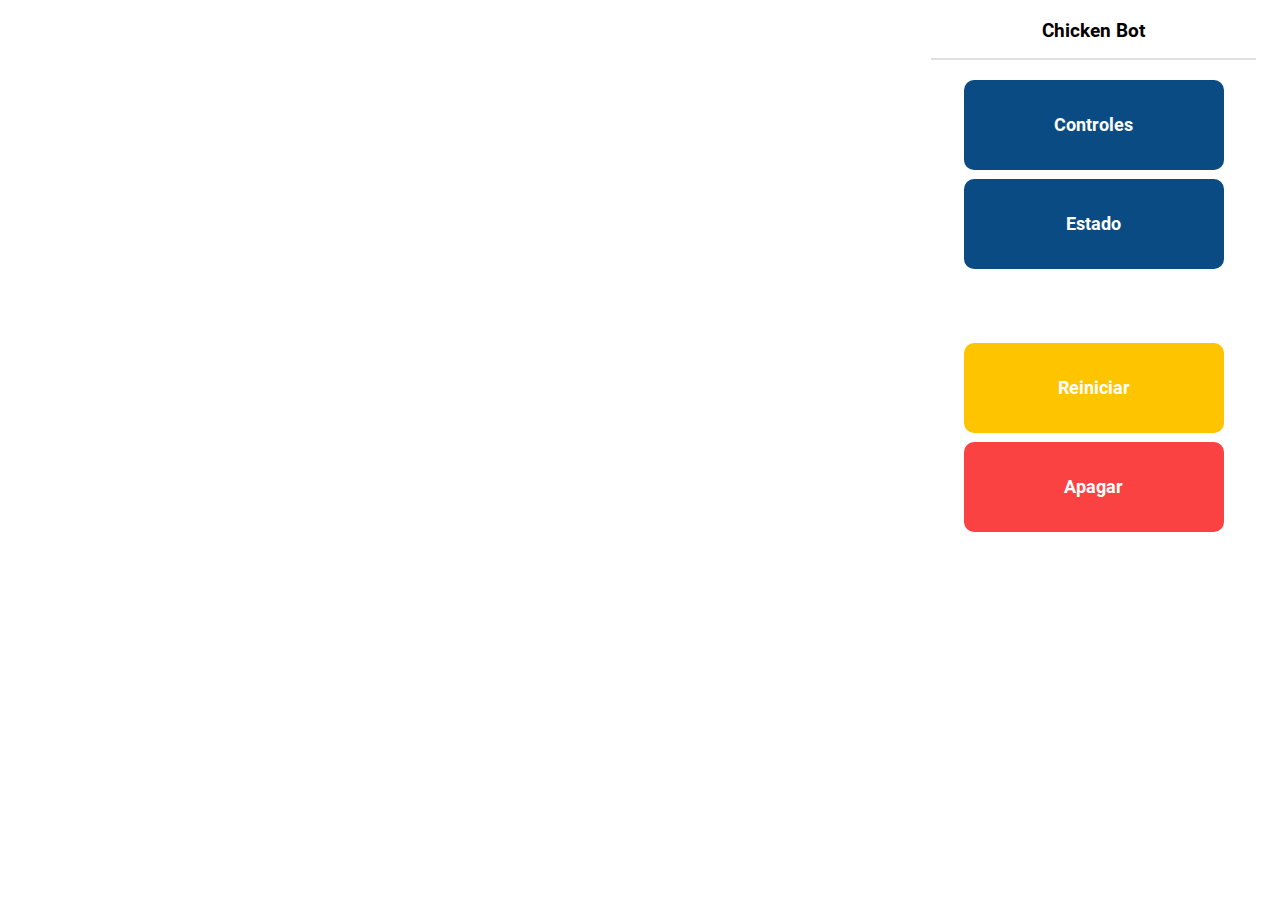
<file: html/index.html>
<!DOCTYPE html>
<html lang="en">
<head>
    <meta charset="UTF-8">
    <meta http-equiv="X-UA-Compatible" content="IE=edge">
    <meta name="viewport" content="width=device-width, initial-scale=1.0">
    <title>Chicken Bot</title>
    <link rel="preconnect" href="https://fonts.googleapis.com">
    <link rel="preconnect" href="https://fonts.gstatic.com" crossorigin>
    <!-- <link href="https://fonts.googleapis.com/css2?family=Roboto:ital,wght@0,100;0,300;0,400;1,300&display=swap" rel="stylesheet"> -->
    <link rel="stylesheet" href="./assets/css/switcher.css">
    <link rel="stylesheet" href="./assets/css/fonts.css">
    <link rel="stylesheet" href="./assets/css/index.css">

</head>
<body id="body">
    <div id="rotate-device-warning">
        <img src="./assets/icons/girar-pantalla.png" alt="">
    </div>
    <div id="menu" class="menu">
        <p class="title">Chicken Bot</p>
        <button id="openmenuControlsBtn">Controles</button>
        <button id="openmenuConfBtn">Estado</button>

        <button id="rebootBtn" class="bg-warning">Reiniciar</button>
        <button id="shutdownBtn" class="bg-danger">Apagar</button>
    </div>
    <div id="menuConf" class="menu hide">
        <p class="title"> <button id="backBtn1" class="backBtn"> <img src="./assets/icons/left-arrow.png" alt=""></button> Estado</p>

        <div class="switcher">
            <img src="./assets/icons/termometer.png" alt="">
            <span id="temp">0°/0°/0°</span>
        </div>

        <div class="switcher">
            <img src="./assets/icons/humidity.png" alt="">
            <span id="humidity">0%</span>
        </div>
        
        <div class="switcher">
            <span style="font-size: 0.8rem;"><img src="./assets/icons/cloud.png" alt=""> NH3</span>
            <span id="ammonia">0</span>
        </div>

        <div class="switcher">
            <span>Luces</span>
            <label class="switch">
                <input id="lightStatus" type="checkbox">
                <span class="slider round"></span>
            </label>
        </div>

        <div class="switcher">
            <span>Autonomo</span>
            <label class="switch">
                <input id="autoStatus" type="checkbox">
                <span class="slider round"></span>
            </label>
        </div>

        <div class="switcher">
            <span>Camara</span>
            <label class="switch">
                <input id="cameraStatus" type="checkbox">
                <span class="slider round"></span>
            </label>
        </div>
        
        <button id="saveConfigBtn">Guardar configuración</button>
    </div>

    <div id="menuControls" class="menu hide">
        <p class="title"> <button id="backBtn2" class="backBtn"> <img src="./assets/icons/left-arrow.png" alt=""></button> Controles</p>
        <div class="controlsBox">
            <div class="controlsIconsBox">
                <img id="forwardBtn" src="./assets/icons/down.png" alt="">
            </div>

            <div class="controlsIconsBox2">
                <img id="leftBtn" src="./assets/icons/previous.png" alt="">
                <img id="rightBtn" src="./assets/icons/next.png" alt="">
            </div>

            <div class="controlsIconsBox">
                <img id="backBtn" src="./assets/icons/down.png" alt="">
            </div>
        </div>
    </div>
    
    <canvas id="msg" width="640" height="480"></canvas>

    <script src="./assets/js/sweetAlert2.js"></script>
    <script src="./assets/js/jquery.min.js"></script>
    <script src="./assets/js/axios.min.js"></script>
    <script src="./assets/js/index/variables.js"></script>
    <script src="./assets/js/index/workflow.js"></script>
    <script src="./assets/js/index/cameraImg.js"></script>
</body>
</html>
</file>
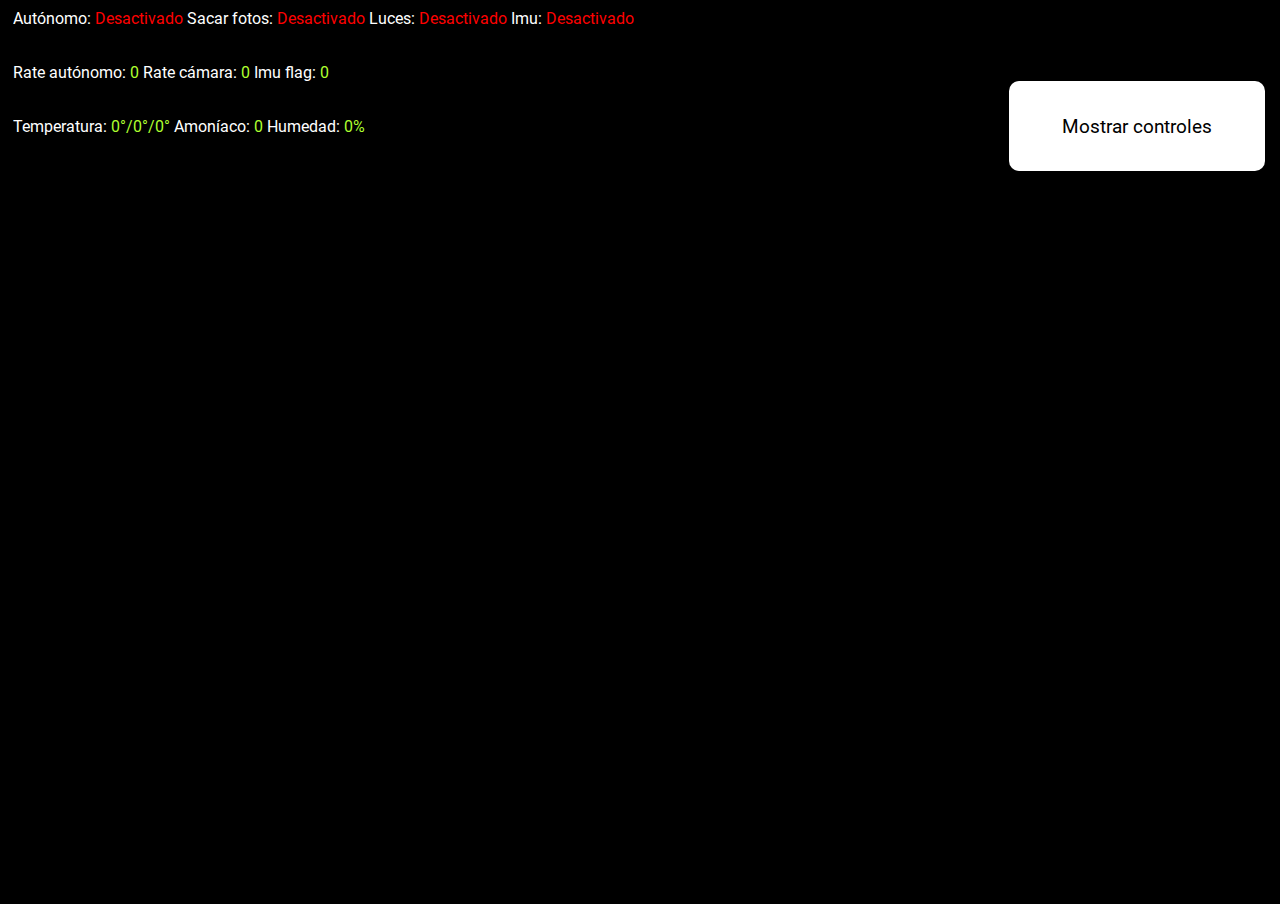
<file: html/admin.html>
<!DOCTYPE html>
<html lang="en">
<head>
    <meta charset="UTF-8">
    <meta http-equiv="X-UA-Compatible" content="IE=edge">
    <meta name="viewport" content="width=device-width, initial-scale=1.0">
    <title>Chicken bot</title>

    <link rel="stylesheet" href="assets/css/fonts.css">
    <link rel="stylesheet" href="assets/css/admin.css">
</head>
<body>
    
    <div id="infoBox">
        <span>Autónomo: <span  id="autoSpan" class="deactivated">Desactivado</span> </span>
        <span>Sacar fotos: <span id="cameraSpan" class="deactivated">Desactivado</span> </span>
        <span>Luces: <span id="lightsSpan" class="deactivated">Desactivado</span> </span>
        <span>Imu: <span id="imuSpan" class="deactivated">Desactivado</span> </span>
    </div>

    <div id="infoBox2">
        <span>Rate autónomo: <span id="autoRate" class="activated">0</span> </span>
        <span>Rate cámara: <span id="cameraRate" class="activated">0</span> </span>
        <span>Imu flag: <span id="imuFlag" class="activated">0</span> </span>
    </div>
    <div id="infoBox3">
        <span>Temperatura: <span id="temp" class="activated">0°/0°/0°</span> </span>
        <span>Amoníaco: <span id="temp" class="activated">0</span> </span>
        <span>Humedad: <span id="temp" class="activated">0%</span> </span>
    </div>

    <div id="buttonsConfigBox">
        <button id="autoOnBtn" class="configBtn">
            Activar autónomo
        </button>
        <button id="autoOffBtn" class="configBtn hide"> 
            Desactivar autónomo
        </button>

        <button id="cameraOnBtn" class="configBtn">
            Activar camara
        </button>
        <button id="cameraOffBtn" class="configBtn hide"> 
            Desactivar camara
        </button>

        <button id="lightsOnBtn" class="configBtn">
            Activar luces
        </button>
        <button id="lightsOffBtn" class="configBtn hide"> 
            Desactivar luces
        </button>

        <button id="imuOnBtn" class="configBtn">
            Activar imu
        </button>
        <button id="imuOffBtn" class="configBtn hide"> 
            Desactivar imu
        </button>
    </div>
    
    <div id="buttonsConfigBox2">
        <span>Rate autónomo <input type="number" name="" id="inputAuto"></span>
        <button id="saveRateAuto" class="saveRateBtn">Cambiar</button>
        <br>
        <span>Rate camara <input type="number" name="" id="inputCamera"></span>
        <button id="saveRateCamera" class="saveRateBtn">Cambiar</button>
        <br>
        <span>Imu flag <input type="number" name="" id="inputImu"></span>
        <button id="saveFlagImu" class="saveRateBtn">Cambiar</button>
        <br>
        <button id="saveConfigBtn" class="configBtn">Guardar configuración</button>
        <button id="shutdownBtn" class="configBtn">Apagar</button>
        <button id="rebootBtn" class="configBtn">Reiniciar</button>
    </div>

    <button id="showControls">Mostrar controles</button>
    <button id="hideControls">Ocultar controles</button>

    <div id="moveControls">
        <div id="up" class="controlArrow">
            <img class="imgVertical" src="assets/up.png" alt="">
        </div>
        <div id="left" class="controlArrow">
            <img class="imgHorizontal" src="assets/left.png" alt="">
        </div>
        <div id="right" class="controlArrow">
            <img class="imgHorizontal" src="assets/right.png" alt="">
        </div>
        <div id="down" class="controlArrow">
            <img class="imgVertical" src="assets/down.png" alt="">
        </div>
    </div>


    <canvas id="msg" style="display:inline-block" />
    <script src="assets/js/axios.min.js"></script>
    <script src="assets/js/admin.js"></script>

</body>
</html>
</file>
<file: html/assets/css/switcher.css>
/* The switch - the box around the slider */
.switch {
    position: relative;
    display: inline-block;
    width: 45px;
    height: 24px;
  }
  
  /* Hide default HTML checkbox */
  .switch input {
    opacity: 0;
    width: 0;
    height: 0;
  }
  
  /* The slider */
  .slider {
    position: absolute;
    cursor: pointer;
    top: 0;
    left: 0;
    right: 0;
    bottom: 0;
    background-color: #ccc;
    -webkit-transition: .4s;
    transition: .4s;
  }
  
  .slider:before {
    position: absolute;
    content: "";
    height: 16px;
    width: 16px;
    left: 4px;
    bottom: 4px;
    background-color: white;
    -webkit-transition: .4s;
    transition: .4s;
  }
  
  input:checked + .slider {
    background-color: rgb(11, 75, 131);
  }
  
  input:focus + .slider {
    box-shadow: 0 0 1px rgb(11, 75, 131);
  }
  
  input:checked + .slider:before {
    -webkit-transform: translateX(21px);
    -ms-transform: translateX(21px);
    transform: translateX(21px);
  }
  
  /* Rounded sliders */
  .slider.round {
    border-radius: 24px;
  }
  
  .slider.round:before {
    border-radius: 50%;
  }
</file>
<file: html/assets/css/fonts.css>
/* roboto-100 - latin */
@font-face {
    font-family: 'Roboto';
    font-style: normal;
    font-weight: 100;
    src: url('../../fonts/roboto-v29-latin-100.eot'); /* IE9 Compat Modes */
    src: local(''),
         url('../../fonts/roboto-v29-latin-100.eot?#iefix') format('embedded-opentype'), /* IE6-IE8 */
         url('../../fonts/roboto-v29-latin-100.woff2') format('woff2'), /* Super Modern Browsers */
         url('../../fonts/roboto-v29-latin-100.woff') format('woff'), /* Modern Browsers */
         url('../../fonts/roboto-v29-latin-100.ttf') format('truetype'), /* Safari, Android, iOS */
         url('../../fonts/roboto-v29-latin-100.svg#Roboto') format('svg'); /* Legacy iOS */
  }
  /* roboto-100italic - latin */
  @font-face {
    font-family: 'Roboto';
    font-style: italic;
    font-weight: 100;
    src: url('../../fonts/roboto-v29-latin-100italic.eot'); /* IE9 Compat Modes */
    src: local(''),
         url('../../fonts/roboto-v29-latin-100italic.eot?#iefix') format('embedded-opentype'), /* IE6-IE8 */
         url('../../fonts/roboto-v29-latin-100italic.woff2') format('woff2'), /* Super Modern Browsers */
         url('../../fonts/roboto-v29-latin-100italic.woff') format('woff'), /* Modern Browsers */
         url('../../fonts/roboto-v29-latin-100italic.ttf') format('truetype'), /* Safari, Android, iOS */
         url('../../fonts/roboto-v29-latin-100italic.svg#Roboto') format('svg'); /* Legacy iOS */
  }
  /* roboto-300 - latin */
  @font-face {
    font-family: 'Roboto';
    font-style: normal;
    font-weight: 300;
    src: url('../../fonts/roboto-v29-latin-300.eot'); /* IE9 Compat Modes */
    src: local(''),
         url('../../fonts/roboto-v29-latin-300.eot?#iefix') format('embedded-opentype'), /* IE6-IE8 */
         url('../../fonts/roboto-v29-latin-300.woff2') format('woff2'), /* Super Modern Browsers */
         url('../../fonts/roboto-v29-latin-300.woff') format('woff'), /* Modern Browsers */
         url('../../fonts/roboto-v29-latin-300.ttf') format('truetype'), /* Safari, Android, iOS */
         url('../../fonts/roboto-v29-latin-300.svg#Roboto') format('svg'); /* Legacy iOS */
  }
  /* roboto-300italic - latin */
  @font-face {
    font-family: 'Roboto';
    font-style: italic;
    font-weight: 300;
    src: url('../../fonts/roboto-v29-latin-300italic.eot'); /* IE9 Compat Modes */
    src: local(''),
         url('../../fonts/roboto-v29-latin-300italic.eot?#iefix') format('embedded-opentype'), /* IE6-IE8 */
         url('../../fonts/roboto-v29-latin-300italic.woff2') format('woff2'), /* Super Modern Browsers */
         url('../../fonts/roboto-v29-latin-300italic.woff') format('woff'), /* Modern Browsers */
         url('../../fonts/roboto-v29-latin-300italic.ttf') format('truetype'), /* Safari, Android, iOS */
         url('../../fonts/roboto-v29-latin-300italic.svg#Roboto') format('svg'); /* Legacy iOS */
  }
  /* roboto-regular - latin */
  @font-face {
    font-family: 'Roboto';
    font-style: normal;
    font-weight: 400;
    src: url('../../fonts/roboto-v29-latin-regular.eot'); /* IE9 Compat Modes */
    src: local(''),
         url('../../fonts/roboto-v29-latin-regular.eot?#iefix') format('embedded-opentype'), /* IE6-IE8 */
         url('../../fonts/roboto-v29-latin-regular.woff2') format('woff2'), /* Super Modern Browsers */
         url('../../fonts/roboto-v29-latin-regular.woff') format('woff'), /* Modern Browsers */
         url('../../fonts/roboto-v29-latin-regular.ttf') format('truetype'), /* Safari, Android, iOS */
         url('../../fonts/roboto-v29-latin-regular.svg#Roboto') format('svg'); /* Legacy iOS */
  }
  /* roboto-italic - latin */
  @font-face {
    font-family: 'Roboto';
    font-style: italic;
    font-weight: 400;
    src: url('../../fonts/roboto-v29-latin-italic.eot'); /* IE9 Compat Modes */
    src: local(''),
         url('../../fonts/roboto-v29-latin-italic.eot?#iefix') format('embedded-opentype'), /* IE6-IE8 */
         url('../../fonts/roboto-v29-latin-italic.woff2') format('woff2'), /* Super Modern Browsers */
         url('../../fonts/roboto-v29-latin-italic.woff') format('woff'), /* Modern Browsers */
         url('../../fonts/roboto-v29-latin-italic.ttf') format('truetype'), /* Safari, Android, iOS */
         url('../../fonts/roboto-v29-latin-italic.svg#Roboto') format('svg'); /* Legacy iOS */
  }
  /* roboto-500 - latin */
  @font-face {
    font-family: 'Roboto';
    font-style: normal;
    font-weight: 500;
    src: url('../../fonts/roboto-v29-latin-500.eot'); /* IE9 Compat Modes */
    src: local(''),
         url('../../fonts/roboto-v29-latin-500.eot?#iefix') format('embedded-opentype'), /* IE6-IE8 */
         url('../../fonts/roboto-v29-latin-500.woff2') format('woff2'), /* Super Modern Browsers */
         url('../../fonts/roboto-v29-latin-500.woff') format('woff'), /* Modern Browsers */
         url('../../fonts/roboto-v29-latin-500.ttf') format('truetype'), /* Safari, Android, iOS */
         url('../../fonts/roboto-v29-latin-500.svg#Roboto') format('svg'); /* Legacy iOS */
  }
  /* roboto-500italic - latin */
  @font-face {
    font-family: 'Roboto';
    font-style: italic;
    font-weight: 500;
    src: url('../../fonts/roboto-v29-latin-500italic.eot'); /* IE9 Compat Modes */
    src: local(''),
         url('../../fonts/roboto-v29-latin-500italic.eot?#iefix') format('embedded-opentype'), /* IE6-IE8 */
         url('../../fonts/roboto-v29-latin-500italic.woff2') format('woff2'), /* Super Modern Browsers */
         url('../../fonts/roboto-v29-latin-500italic.woff') format('woff'), /* Modern Browsers */
         url('../../fonts/roboto-v29-latin-500italic.ttf') format('truetype'), /* Safari, Android, iOS */
         url('../../fonts/roboto-v29-latin-500italic.svg#Roboto') format('svg'); /* Legacy iOS */
  }
  /* roboto-700italic - latin */
  @font-face {
    font-family: 'Roboto';
    font-style: italic;
    font-weight: 700;
    src: url('../../fonts/roboto-v29-latin-700italic.eot'); /* IE9 Compat Modes */
    src: local(''),
         url('../../fonts/roboto-v29-latin-700italic.eot?#iefix') format('embedded-opentype'), /* IE6-IE8 */
         url('../../fonts/roboto-v29-latin-700italic.woff2') format('woff2'), /* Super Modern Browsers */
         url('../../fonts/roboto-v29-latin-700italic.woff') format('woff'), /* Modern Browsers */
         url('../../fonts/roboto-v29-latin-700italic.ttf') format('truetype'), /* Safari, Android, iOS */
         url('../../fonts/roboto-v29-latin-700italic.svg#Roboto') format('svg'); /* Legacy iOS */
  }
  /* roboto-700 - latin */
  @font-face {
    font-family: 'Roboto';
    font-style: normal;
    font-weight: 700;
    src: url('../../fonts/roboto-v29-latin-700.eot'); /* IE9 Compat Modes */
    src: local(''),
         url('../../fonts/roboto-v29-latin-700.eot?#iefix') format('embedded-opentype'), /* IE6-IE8 */
         url('../../fonts/roboto-v29-latin-700.woff2') format('woff2'), /* Super Modern Browsers */
         url('../../fonts/roboto-v29-latin-700.woff') format('woff'), /* Modern Browsers */
         url('../../fonts/roboto-v29-latin-700.ttf') format('truetype'), /* Safari, Android, iOS */
         url('../../fonts/roboto-v29-latin-700.svg#Roboto') format('svg'); /* Legacy iOS */
  }
  /* roboto-900 - latin */
  @font-face {
    font-family: 'Roboto';
    font-style: normal;
    font-weight: 900;
    src: url('../../fonts/roboto-v29-latin-900.eot'); /* IE9 Compat Modes */
    src: local(''),
         url('../../fonts/roboto-v29-latin-900.eot?#iefix') format('embedded-opentype'), /* IE6-IE8 */
         url('../../fonts/roboto-v29-latin-900.woff2') format('woff2'), /* Super Modern Browsers */
         url('../../fonts/roboto-v29-latin-900.woff') format('woff'), /* Modern Browsers */
         url('../../fonts/roboto-v29-latin-900.ttf') format('truetype'), /* Safari, Android, iOS */
         url('../../fonts/roboto-v29-latin-900.svg#Roboto') format('svg'); /* Legacy iOS */
  }
  /* roboto-900italic - latin */
  @font-face {
    font-family: 'Roboto';
    font-style: italic;
    font-weight: 900;
    src: url('../../fonts/roboto-v29-latin-900italic.eot'); /* IE9 Compat Modes */
    src: local(''),
         url('../../fonts/roboto-v29-latin-900italic.eot?#iefix') format('embedded-opentype'), /* IE6-IE8 */
         url('../../fonts/roboto-v29-latin-900italic.woff2') format('woff2'), /* Super Modern Browsers */
         url('../../fonts/roboto-v29-latin-900italic.woff') format('woff'), /* Modern Browsers */
         url('../../fonts/roboto-v29-latin-900italic.ttf') format('truetype'), /* Safari, Android, iOS */
         url('../../fonts/roboto-v29-latin-900italic.svg#Roboto') format('svg'); /* Legacy iOS */
  }
</file>
<file: html/assets/css/index.css>
#msg{
    position: absolute;
    top: 0;
    left: 0;
    margin: auto;
    z-index: 1;
}

body{
    height: 100vh;
    
}
button{
    cursor: pointer;
}
*{
    font-family: 'Roboto', sans-serif;
    overflow: hidden;
    font-weight: bold;
}
#saveConfigBtn{
    border: none;
    width: 80%;
    height: 10%;
    margin-left: 10%;
    margin-top: 1%;
    background-color: rgb(11, 75, 131);
    border-radius: 10px;
    color: white;
    
}
.backBtn{
    position: absolute;
    left: 1.5rem;
    border:none;
    background-color: transparent;
}
.on{
    width: 10px;
    height: 10px;
    border-radius: 50%;
    background-color: rgb(0, 255, 136);
    display: inline-block;
    margin-left: 10px;
}
.off{
    width: 0.8rem;
    height: 0.8rem;
    border-radius: 50%;
    background-color: rgb(250, 66, 66);
    display: inline-block;
    margin-left: 10px;
}
.infoBox{
    color: white;
    font-size: 1.2rem;
    padding: 0.5rem;
}
.infoBoxElement{
    width: 50vw;
    margin-bottom: 1vh;
}
.hide{
    opacity: 0;
    visibility: hidden
}
.menu{
    position: absolute;
    right: 0;
    top: 0;
    height: 100vh;
    background-color: white;
    padding-inline: 1.5rem;
    transition: all .5s ease;
    z-index: 999;
}

.menu .title{
    text-align: center;
    font-size: 1.2rem;
    border-bottom: 2px solid rgb(224, 224, 224);
    padding-bottom: 5%;
}

#menu{
    justify-content: center;
    text-align: center;
}
#menu button{
    width: 80%;
    height: 10%;
    margin-bottom: 1vh;
    border-radius: 10px;
    color: white;
    font-size: 1.1rem;
    border: none;
    background-color: rgb(11, 75, 131);
}
.switcher{
    display: flex;
    justify-content: space-between;
    margin-bottom: 0.4rem;
    line-height: 24px;
    
}
.success{
    color: rgb(0, 255, 136);
}
.warning{
    color: rgb(236, 218, 52);
}
.danger{
    color: rgb(250, 66, 66);
}

#rebootBtn{
    margin-top: 20%;
}
.bg-success{
    background-color: rgb(0, 255, 136) !important;
}
.bg-warning{
    background-color: rgb(255, 196, 0) !important;
}
.bg-danger{
    background-color: rgb(250, 66, 66) !important;
}

.controlsBox{
    height: 65%;
    margin-bottom: 1%;
}

.controlsIconsBox{
    text-align: center;
    height: 27%;
}

.controlsIconsBox2{
    margin-top: 8%;
    margin-bottom: 8%;
    display: flex;
    justify-content: space-around;
    height: 25%;
}

.controlsIconsBox img{
    height: 100%;
}

#forwardBtn{
    transform: rotate(180deg);
}


@media screen and (orientation: landscape) {
    #rotate-device-warning {
        display: none;
    }
}

@media screen and (orientation: portrait) {
    #menu{
        display: none;
    }
    #msg{
        display: none;
    }
    #rotate-device-warning {
        display: flex;
        position: absolute;
        top: 0;
        left: 0;
        width: 100vw;
        height: 100vh;
        z-index: 1000;
        background-color: white;
        padding: 10px;
        align-items: center;
        justify-content: center;
        text-align: center;
    }
    #rotate-device-warning img{
        width: 256px;
        height: 256px;
    }
}
</file>
<file: html/assets/css/admin.css>
/* Chrome, Safari, Edge, Opera */
        input::-webkit-outer-spin-button,
        input::-webkit-inner-spin-button {
          -webkit-appearance: none;
          margin: 0;
        }
        
        /* Firefox */
        input[type=number] {
          -moz-appearance: textfield;
        }
        
        body{
            background-color: black;
        }

        *:not(input):not(textarea) {
            -webkit-user-select: none; /* disable selection/Copy of UIWebView */
                -webkit-touch-callout: none; /* disable the IOS popup when long-press on a link */
        
            }
        
                *{
                    margin: 0;
                    overflow: hidden;
                    font-family: 'Roboto';
                }
        
                .saveRateBtn{
                    border: none;
                    border-radius: 10px;
                    width: 80px;
                    height: 30px;
                    margin-left: 10px;
                    margin-bottom: 20px;
                }
        
                canvas{
                    background-color: black;
                }
        
                #buttonsConfigBox{
                    display: none;
                    position: absolute;
                    top: 19vh;
                    left: 1vw;
                }
        
                #buttonsConfigBox2{
                    display: none;
                    position: absolute;
                    top: 31vh;
                    left: 1vw;
                }
        
                #buttonsConfigBox2 span{
                    color: white;
                }
        
                #buttonsConfigBox2 input{
                    width: 50px;
                    text-align: center;
                    background-color: transparent;
                    color: white;
                    font-size: 1rem;
                    border:none;
                    border-bottom: 1px solid white;
                }
        
                .configBtn{
                    border: none;
                    height: 10vh;
                    max-height: 40px;
                    width: 18.5vw;
                    border-radius: 10px;
                }
        
                .hide{
                    display: none;
                }
        
                .activated{
                    color: greenyellow !important;
                }
        
                .deactivated{
                    color: red !important;
                }
        
                #infoBox{
                    position: absolute;
                    top: 1vh;
                    left: 1vw;
                }
        
                #infoBox2{
                    position: absolute;
                    top: 7vh;
                    left: 1vw;
                }

                #infoBox3{
                    position: absolute;
                    top: 13vh;
                    left: 1vw;
                }
                #infoBox3 span{
                    color: white;
                }
        
                #infoBox2 span{
                    color: white;
                }
        
                #infoBox span{
                    color: white;
                }
               
                #up{
                    right: 10vw;
                    top:25vh;
                }
                
                #right{
                    right: 3vw;
                    top: 40vh;
                }
        
                #left{
                    right: 17vw;
                    top: 40vh;
                }
        
                #down{
                    right: 10vw;
                    top:55vh;
                }
                #moveControls{
                    display: none;
                }
                .controlArrow{
                    display: flex;
                    position: absolute;
                    max-width: 100px;
                    max-height: 100px;
                    min-width: 40px;
                    min-height: 40px;
                    width: 6vw;
                    height: 6vw;
                    background-color: white;
                    border-radius: 50%;
                    justify-content: center;
                    align-items: center;
                }
                .imgVertical{
                    max-width: 60px;
                    max-height: 50px;
                    min-height: 20px;
                    min-width: 25px;
                    width: 3vw;
                    height: 6vh;
                }
        
                .imgHorizontal{
                    max-width: 50px;
                    max-height: 60px;
                    min-height: 25px;
                    min-width: 20px;
                    width: 3vw;
                    height: 7vh;
                }
        
        
        
        
                #showControls{
                    max-width: 400px;
                    max-height: 100px;
                    width: 20vw;
                    height: 10vh;
                    font-size: 1.5vw;
                    background-color: white;
                    border: none;
                    border-radius: 10px;
                    position: absolute;
                    right: 15px;
                    top: 9vh;
                    z-index: 999;
                    cursor: pointer;
                }
        
                #hideControls{
                    display: none;
                    max-width: 400px;
                    max-height: 100px;
                    width: 20vw;
                    height: 10vh;
                    font-size: 1.5vw;
                    background-color: white;
                    border: none;
                    border-radius: 10px;
                    position: absolute;
                    right: 15px;
                    top: 9vh;
                    z-index: 999;
                    cursor: pointer;
                }
        
        
                #msg{
                    height: 100vh;
                    max-width: 100vw;
                }
</file>
